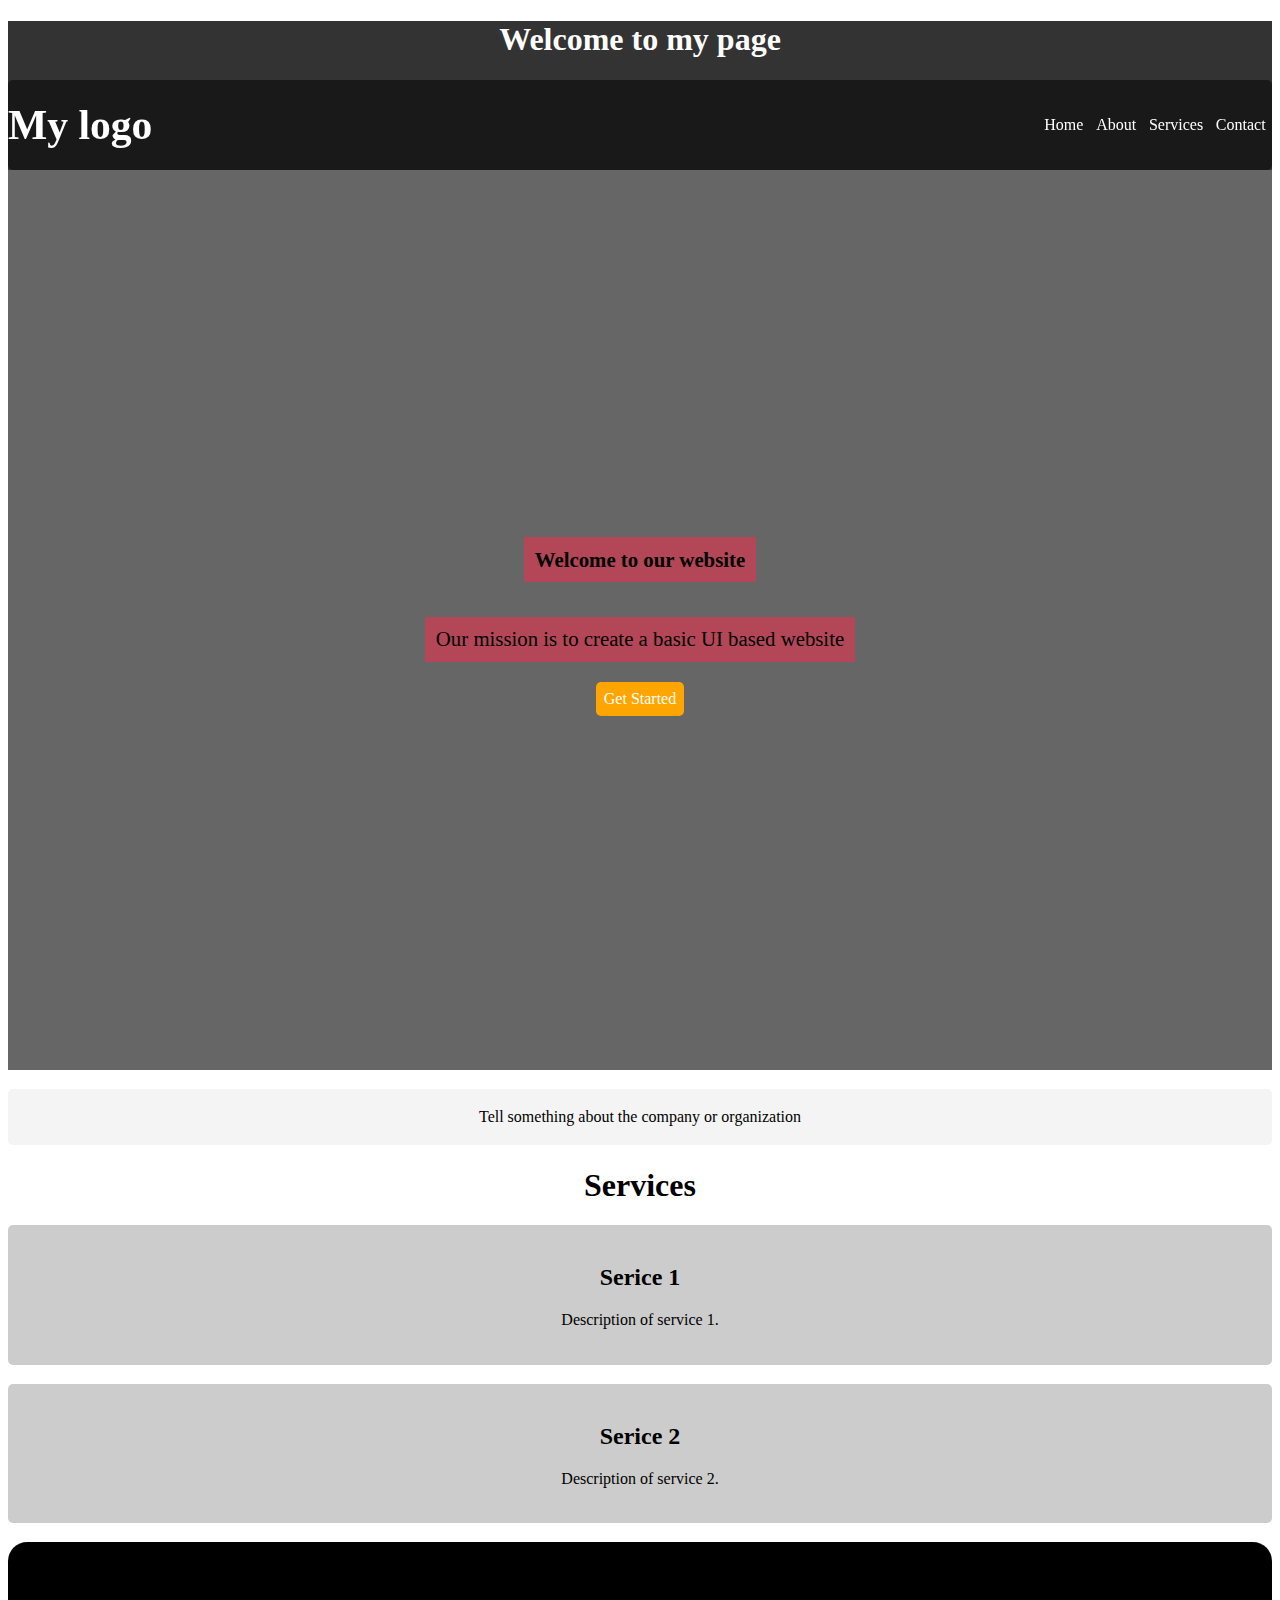
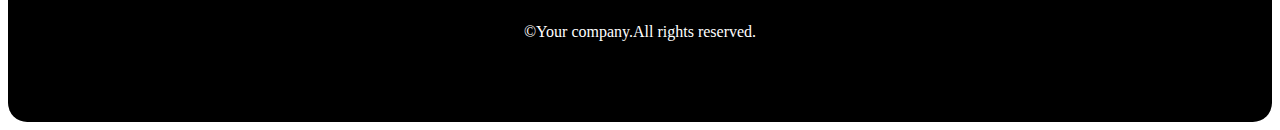
<file: index.html>
<!DOCTYPE HTML>
<html>
<head>
<meta charset="utf-8">
<meta name="viewport" content = "width = device-width;initial-scale=1.0">
<title>My webpage</title>
<style>
html{
scroll-behaviour:smooth 0.4s ease;
}
header,nav{
background-color:#333;
color:#fff;
text-align:center;
position:sticky;
top:0;
z-index:3;
}


nav{

display:flex;
justify-content:space-between;
align-items:center;
color:white;
height:10vh;
border-radius:5px;
}
nav{
display:flex;
justify-content:space-between;
align-items:center;
background-color:rgba(0, 0, 0, 0.5);
}
nav p{
font-size:1.2em;
color:black;
}
nav ul{
display:flex;
list-style:none;
}
nav ul a:hover{
background-color:#555;
border-radius:5px;
color:black;
}
nav ul a{
text-decoration:none;
padding:0.2em;
margin:auto 0.2em;
color:white;
}
nav div{
text-weight:bold;

color:white;
font-size:1.3em;
}
nav ul div:hover{
background-color:#555;
border-radius:5px;
color:black;
}
body{
background: url('https://github.com/Robert-Richardson1599/htmlimages/blob/main/flowers.jpg?raw=true');
background-size:cover;
background-repeat:no-repeat;
background-attachment:fixed;
}
.hero-section{
height : 100vh;
display:flex;
justify-content:center;
align-items:center;
background-color:rgba(0, 0, 0, 0.6);
flex-direction:column;

}
#hero a{
background-color:orange;
color:white;
border-radius:5px;
text-decoration:none;
padding:0.5em;
}
#hero p,#hero h1{
background-color:rgba(255, 38, 71, 0.5);
font-size:1.3em;
padding:0.5em;
}
.service1{
background-color:rgba(0, 0, 0, 0.2);
padding:1.2em;
border-radius:5px;
margin:1.2em 0;
text-align:center;
}
#about{
background-color:#f4f4f4;
padding:1.2em;
border-radius:5px;
margin:1.2em 0;
text-align:center;
}
footer{
background-color:black;
color:white;
height:20vh;
border-radius:1.2em;
text-align:center;
margin:auto auto;
display:flex;
justify-content:center;
align-items:center;
}
@media (min-width:599px) and (max-width:1032px){
.hero-section{
height : 100vh;
display:flex;
justify-content:center;
align-items:center;
background-color:rgba(0, 0, 0, 0.2);
flex-direction:column;
  }
nav ul a{
text-decoration:none;
padding:0.2em;
margin:auto 0.2em;
color:white;
font-size:4vw;
}


}




</style>
</head>
<body>
<header>
<div id = "Title" style="text-align:center">
<h1>Welcome to my page</h1></div>



<nav>
<div><h1>My logo</h1></div>
<ul>
<li><a href = #hero>Home</a></li>
<li><a href = #about>About</a></li>
<li><a href = #services>Services</a></li>
<li><a href = #contact>Contact</a></li>
</ul>
</nav>

</header>
<section id = "hero" class = "hero-section">
<h1>Welcome to our website</h1>
<p>Our mission is to create a basic UI based website</p>
<a href = #services>Get Started</a>
</section>
<section  id = "about">
<div>Tell something about the company or organization</div>
</section>
<section id = "services">
<h1 style="text-align:center;">Services </h1>
<div class = "service1">
<h2>Serice 1</h2>
<p>Description of service 1.</p>
</div>
<div class = "service1">
<h2>Serice 2</h2>
<p>Description of service 2.</p>
</div>
<footer id = "foot">
<p>&copy;Your company.All rights reserved.</p>
</footer>
<script>
document.querySelectorAll('nav ul li a').forEach(anchor=>{
anchor.addEventListener('click',function(e){
e.preventDefault();
const targetid = this.getAttribute('href').substring(1);
document.getElementById(targetid).scrollIntoView({behavior:'smooth',
block:'center'})
});
});
</script>
</body>
</html>
</file>
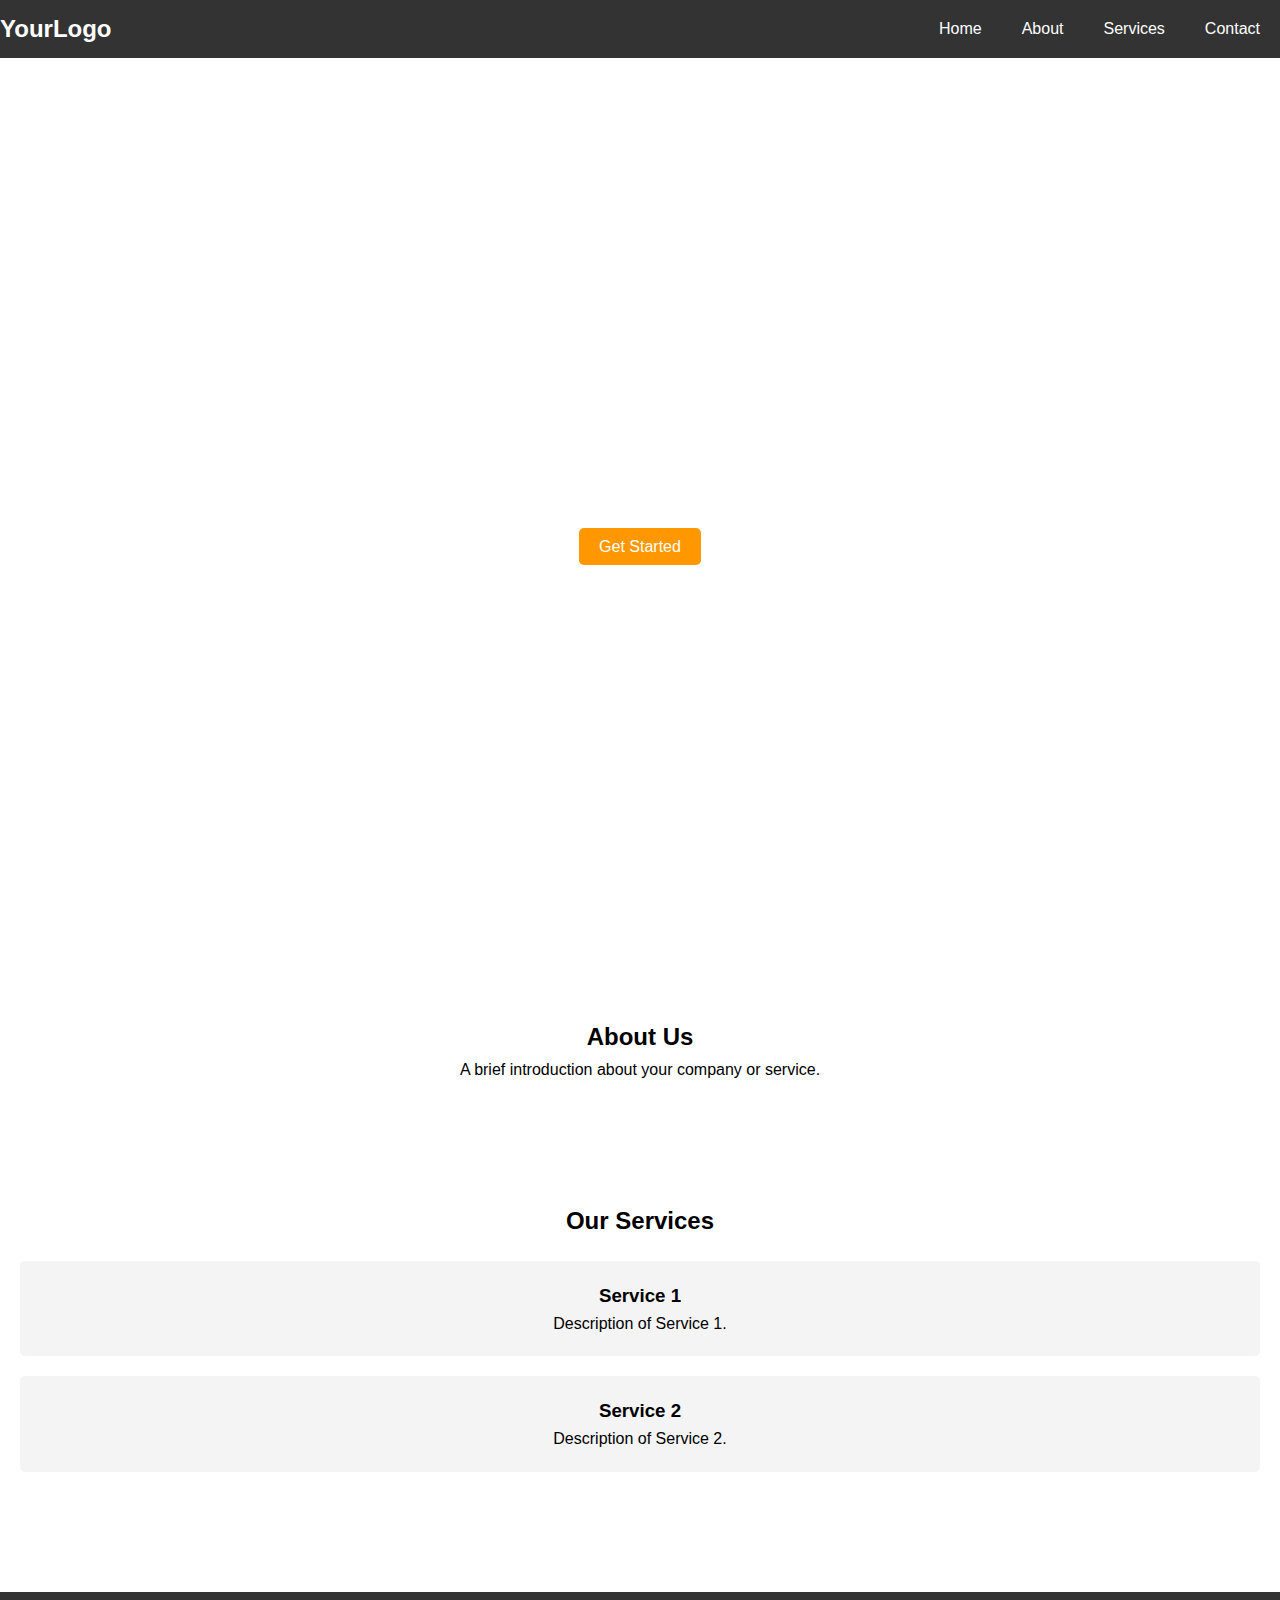
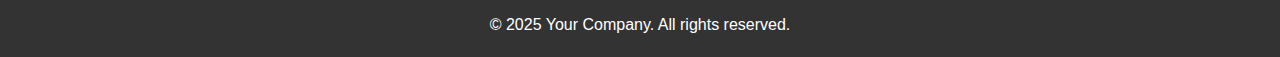
<file: index1.html>
<!DOCTYPE html>
<html lang="en">
<head>
    <meta charset="UTF-8">
    <meta name="viewport" content="width=device-width, initial-scale=1.0, min-scale=1.0">
    <title>Your Website</title>
    <link rel="stylesheet" href="style.css">
</head>
<body>
    <!-- Navigation Bar -->
    <header>
        <nav>
            <div class="logo">YourLogo</div>
            <ul>
                <li><a href="#home">Home</a></li>
                <li><a href="#about">About</a></li>
                <li><a href="#services">Services</a></li>
                <li><a href="#contact">Contact</a></li>
            </ul>
        </nav>
    </header>

    <!-- Hero Section -->
    <section id="home" class="hero-section">
        <div class="hero-content">
            <h1>Welcome to Your Website</h1>
            <p>Your tagline or mission statement goes here.</p>
            <a href="#services" class="cta-btn">Get Started</a>
        </div>
    </section>

    <!-- About Section -->
    <section id="about" class="about-section">
        <div class="container">
            <h2>About Us</h2>
            <p>A brief introduction about your company or service.</p>
        </div>
    </section>

    <!-- Services Section -->
    <section id="services" class="services-section">
        <div class="container">
            <h2>Our Services</h2>
            <div class="service-card">
                <h3>Service 1</h3>
                <p>Description of Service 1.</p>
            </div>
            <div class="service-card">
                <h3>Service 2</h3>
                <p>Description of Service 2.</p>
            </div>
        </div>
    </section>

    <!-- Footer -->
    <footer>
        <p>&copy; 2025 Your Company. All rights reserved.</p>
    </footer>

    <script src="script.js"></script>
</body>
</html>
</file>
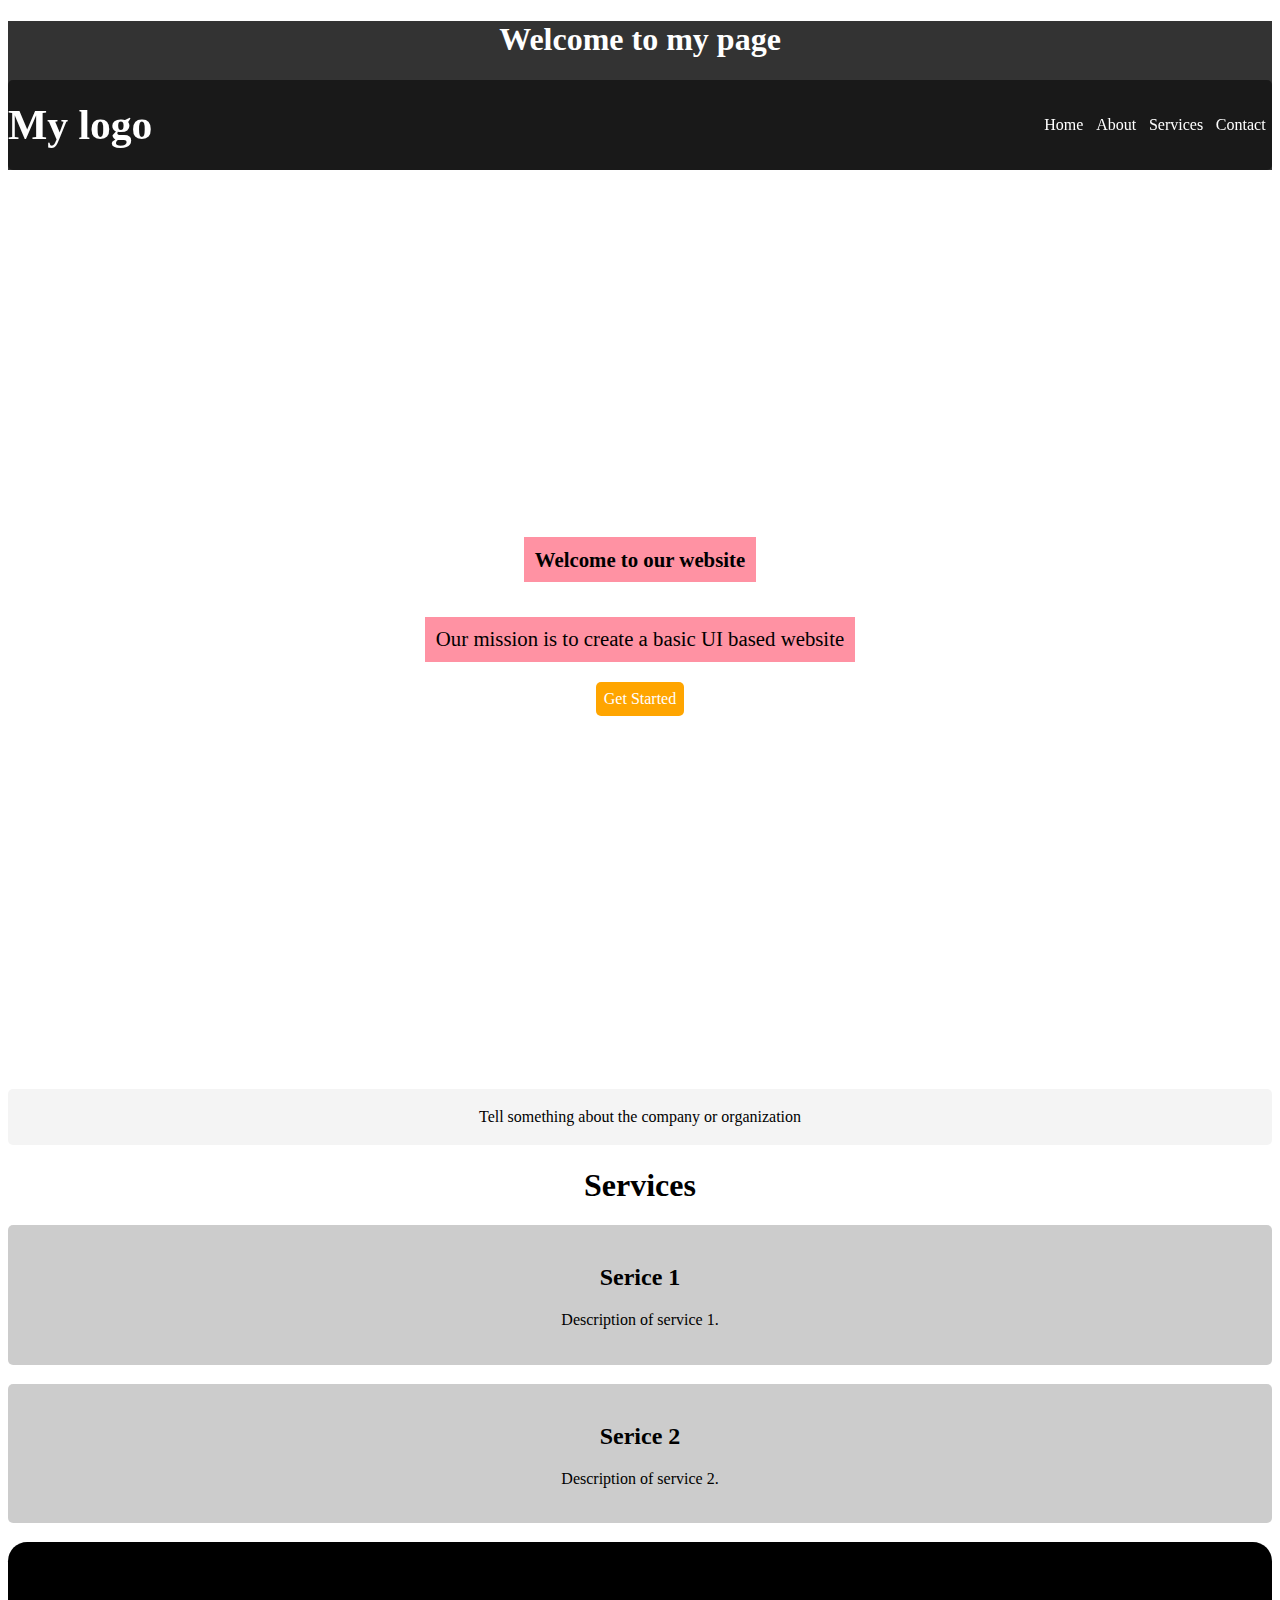
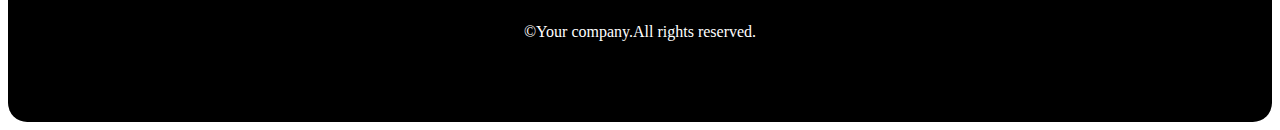
<file: sample.html>
<!DOCTYPE HTML>
<html>
<head>
<meta charset="utf-8">
<meta name="viewport" content = "width = device-width;initial-scale=1.0">
<title>My webpage</title>
<style>
html{
scroll-behaviour:smooth 0.4s ease;
}
header,nav{
background-color:#333;
color:#fff;
text-align:center;
position:sticky;
top:0;
z-index:3;
}
nav{

display:flex;
justify-content:space-between;
align-items:center;
color:white;
height:10vh;
border-radius:5px;
}
nav{
display:flex;
justify-content:space-between;
align-items:center;
background-color:rgba(0, 0, 0, 0.5);
}
nav p{
font-size:1.2em;
color:black;
}
nav ul{
display:flex;
list-style:none;
}
nav ul a:hover{
background-color:#555;
border-radius:5px;
color:black;
}
nav ul a{
text-decoration:none;
padding:0.2em;
margin:auto 0.2em;
color:white;
}
nav div{
text-weight:bold;

color:white;
font-size:1.3em;
}
nav ul div:hover{
background-color:#555;
border-radius:5px;
color:black;
}
body{
background: url('https://github.com/Robert-Richardson1599/htmlimages/blob/main/flowers.jpg?raw=true');
background-size:cover;
}
.hero-section{
height : 100vh;
display:flex;
justify-content:center;
align-items:center;
background: url('https://github.com/Robert-Richardson1599/htmlimages/blob/main/flowers.jpg?raw=true');
flex-direction:column;

}
#hero a{
background-color:orange;
color:white;
border-radius:5px;
text-decoration:none;
padding:0.5em;
}
#hero p,#hero h1{
background-color:rgba(255, 38, 71, 0.5);
font-size:1.3em;
padding:0.5em;
}
.service1{
background-color:rgba(0, 0, 0, 0.2);
padding:1.2em;
border-radius:5px;
margin:1.2em 0;
text-align:center;
}
#about{
background-color:#f4f4f4;
padding:1.2em;
border-radius:5px;
margin:1.2em 0;
text-align:center;
}
footer{
background-color:black;
color:white;
height:20vh;
border-radius:1.2em;
text-align:center;
margin:auto auto;
display:flex;
justify-content:center;
align-items:center;
}





</style>
</head>
<body>
<header>
<div id = "Title" style="text-align:center">
<h1>Welcome to my page</h1></div>



<nav>
<div><h1>My logo</h1></div>
<ul>
<li><a href = #hero>Home</a></li>
<li><a href = #about>About</a></li>
<li><a href = #services>Services</a></li>
<li><a href = #contact>Contact</a></li>
</ul>
</nav>

</header>
<section id = "hero" class = "hero-section">
<h1>Welcome to our website</h1>
<p>Our mission is to create a basic UI based website</p>
<a href = #services>Get Started</a>
</section>
<section  id = "about">
<div>Tell something about the company or organization</div>
</section>
<section id = "services">
<h1 style="text-align:center;">Services </h1>
<div class = "service1">
<h2>Serice 1</h2>
<p>Description of service 1.</p>
</div>
<div class = "service1">
<h2>Serice 2</h2>
<p>Description of service 2.</p>
</div>
<footer id = "foot">
<p>&copy;Your company.All rights reserved.</p>
</footer>
<script>
document.querySelectorAll('nav ul li a').forEach(anchor=>{
anchor.addEventListener('click',function(e){
e.preventDefault();
const targetid = this.getAttribute('href').substring(1);
document.getElementById(targetid).scrollIntoView({behavior:'smooth',
block:'center'})
});
});
</script>
</body>
</html>
</file>
<file: style.css>
/* General Reset */
* {
    margin: 0;
    padding: 0;
    box-sizing: border-box;

}

body {
    font-family: Arial, sans-serif;
    line-height: 1.6;

    width:100vw;
}

header {
    background-color: #333;
    color: #fff;
    padding: 10px 0;

}

nav {
    display: flex;
    justify-content: space-between;
    align-items: center;
    width:100vw;
    margin: 0 auto;
}

nav .logo {
    font-size: 1.5rem;
    font-weight: bold;

}

nav ul {
    list-style: none;
    display: flex;
}

nav ul li {
    margin: 0 10px;
}

nav ul li a {
    color: #fff;
    text-decoration: none;
    padding: 5px 10px;
    transition: background-color 0.3s ease;
}

nav ul li a:hover {
    background-color: #555;
    border-radius: 5px;
}

.hero-section {
    height: 100vh;
    background-image: url('https://github.com/Robert-Richardson1599/htmlimages/blob/main/flowers.jpg?raw=true'); /* You can add a relevant image */
    background-size: cover;
    background-position: center;
    display: flex;
    justify-content: center;
    align-items: center;
    color: white;
    text-align: center;
    width:100vw;
}

.hero-section .cta-btn {
    background-color: #ff9800;
    color: #fff;
    padding: 10px 20px;
    text-decoration: none;
    border-radius: 5px;
    margin-top: 20px;
    transition: background-color 0.3s ease;
}

.hero-section .cta-btn:hover {
    background-color: #e67e22;
max-width:100%;
}

.about-section, .services-section {
    padding: 60px 20px;
    text-align: center;
    width:100vw;
}

.container {
    max-width: 100%;
    margin: 0 auto;
    width:100vw;
}

.service-card {
    background-color: #f4f4f4;
    padding: 20px;
    margin: 20px 0;
    border-radius: 5px;
}

footer {
    background-color: #333;
    color: #fff;
    text-align: center;
    padding: 20px 0;
    margin-top: 40px;
    
}
</file>
